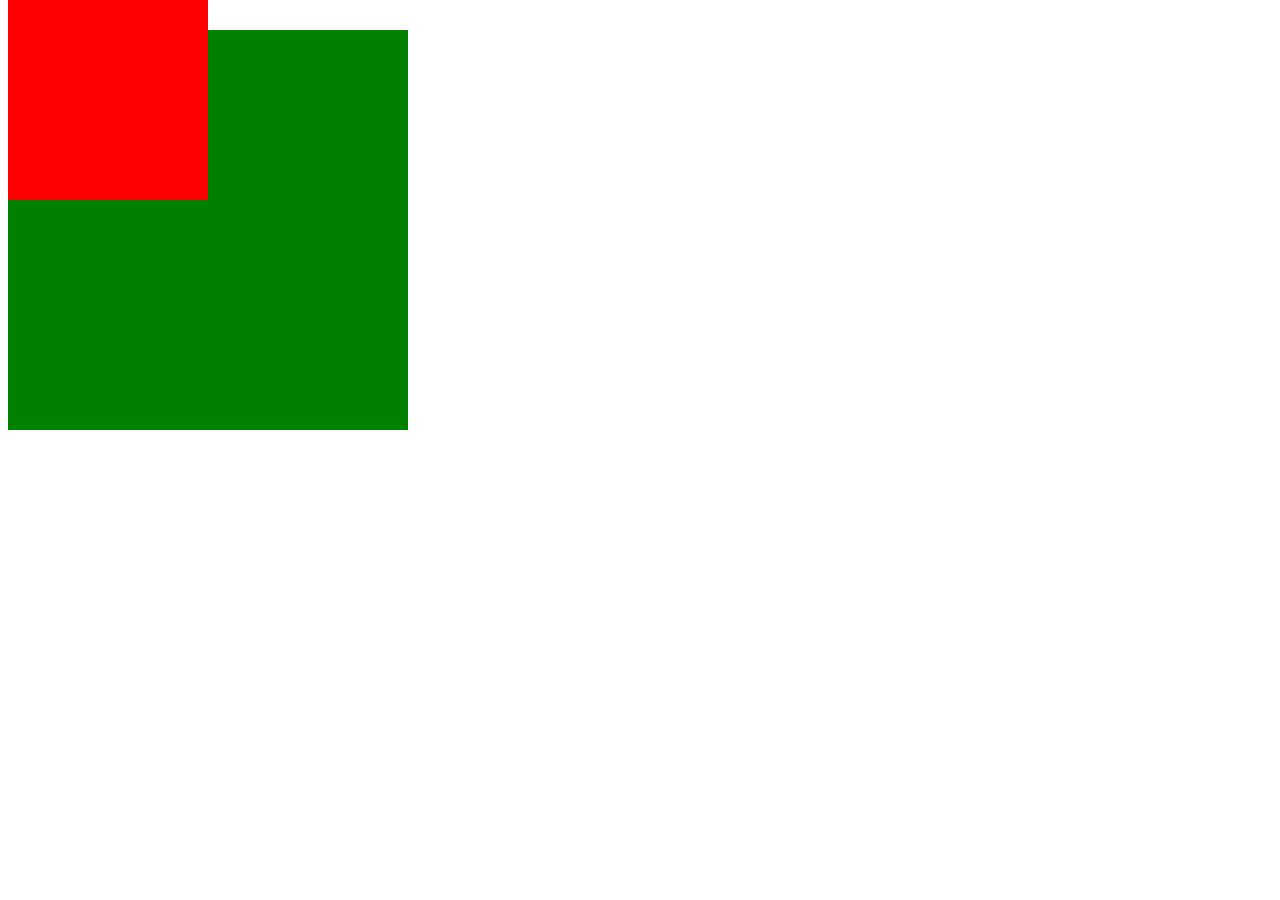
<file: Ai Sites/demo.html>
<!DOCTYPE html>
<html>
<head>
<style>
  body {
    cursor: none; /* Hide the default cursor */
  }

  .cursor {
    width: 10px;
    height: 10px;
    border: 2px solid rgba(0, 0, 0, 0.5); /* Semi-transparent border */
    border-radius: 50%; /* Make it a circle */
    position: absolute;
    pointer-events: none; /* Allow interactions with elements underneath */
    transform: translate(-50%, -50%); /* Center the circle on the cursor */
    transition: transform 0.2s ease; /* Smooth transition */
  }
  .class{
    height: 200px;
    width: 200px;
    background: red;
    position: absolute;
    top: 0;
    transition: 0.3s;
  }
  
  .main{
    height: 400px;
    width: 400px;
    background: green;
    margin-top: 30px;
   transition: 0.3s;
  }
  h1{
    font-size: 60px;
    background-image: url("https://images.unsplash.com/photo-1490750967868-88aa4486c946?w=500&auto=format&fit=crop&q=60&ixlib=rb-4.0.3&ixid=M3wxMjA3fDB8MHxzZWFyY2h8NHx8Zmxvd2Vyc3xlbnwwfHwwfHx8MA%3D%3D");
    background-position: center;
    background-size: cover;
    background-clip: text;
    -webkit-background-clip: text;
    color: transparent;
  }
</style>
</head>
<body>
  
  <div class="main">
    <div class="class ram kuldeep mohan "></div>
  </div>
  <h1>kuldeep</h1>
  
</body>
</html>
</file>
